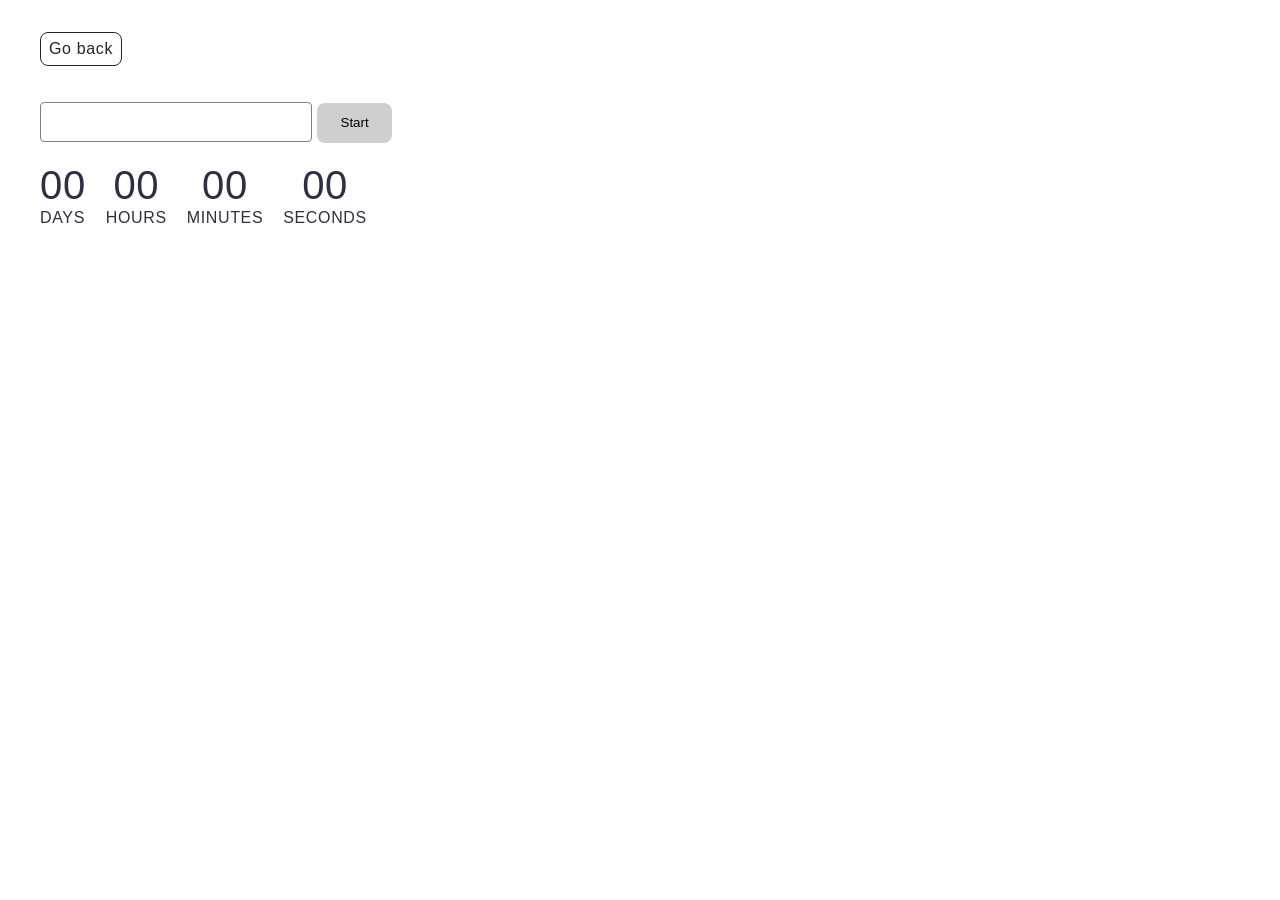
<file: src/1-timer.html>
<!DOCTYPE html>
<html lang="en">
  <head>
    <meta charset="UTF-8" />
    <meta http-equiv="X-UA-Compatible" content="IE=edge" />
    <meta name="viewport" content="width=device-width, initial-scale=1.0" />
    <title>Page 2</title>
    <link rel="stylesheet" href="./css/styles.css" />
  </head>
  <body>
    <main>
      <div class="container">
        <a class="back-link" href="./index.html">Go back</a>
        <h1 class="main-title">
        </h1>
       <input type="text" id="datetime-picker" />
<button type="button" data-start>Start</button>

<section class="timer">
  <div class="field">
    <span class="value" data-days>00</span>
    <span class="label">Days</span>
  </div>
  <div class="field">
    <span class="value" data-hours>00</span>
    <span class="label">Hours</span>
  </div>
  <div class="field">
    <span class="value" data-minutes>00</span>
    <span class="label">Minutes</span>
  </div>
  <div class="field">
    <span class="value" data-seconds>00</span>
    <span class="label">Seconds</span>
  </div>
      </div>
      </section>
    </main>

    
    <script type="module" src="./js/1-timer.js"></script>
  </body>
</html>
</file>
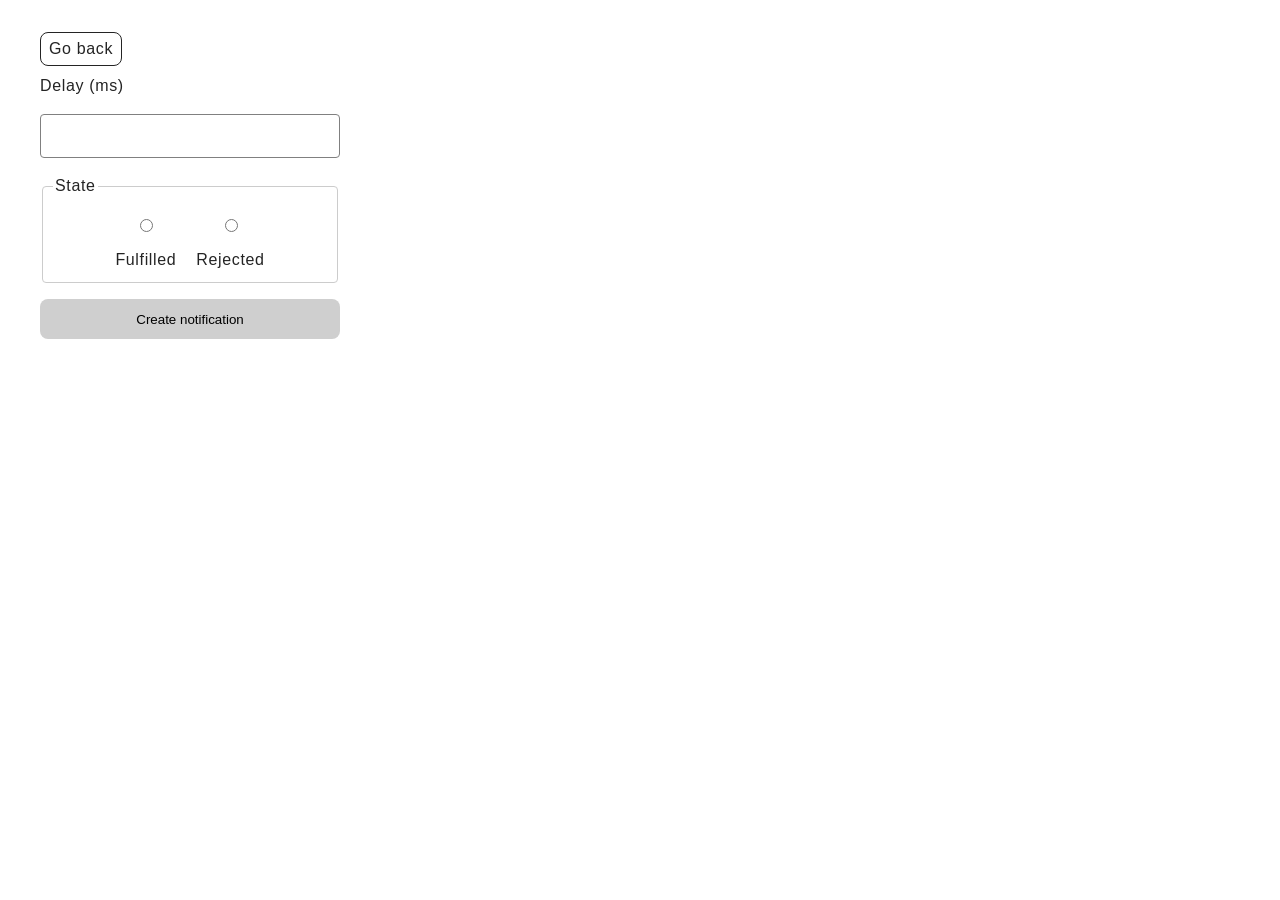
<file: src/2-snackbar.html>
<!DOCTYPE html>
<html lang="en">
  <head>
    <meta charset="UTF-8" />
    <meta http-equiv="X-UA-Compatible" content="IE=edge" />
    <meta name="viewport" content="width=device-width, initial-scale=1.0" />
    <title>Page 2</title>
    <link rel="stylesheet" href="./css/styles.css" />
  </head>
  <body>
    <main>
      <div class="container">
        <a class="back-link" href="./index.html">Go back</a>
        <h1 class="main-title">
        </h1>
       <form class="form">
  <div class="input-wrapper">
    <label>
      Delay (ms)
      <input type="number" name="delay" required id="delay"/>
    </label>
  </div>

  <fieldset class="state-fieldset">
    <legend>State</legend>
    <div class="radio-wrapper">
      <label>
        <input type="radio" name="state" value="fulfilled" required />
        Fulfilled
      </label>
      <label>
        <input type="radio" name="state" value="rejected" required />
        Rejected
      </label>
    </div>
  </fieldset>

  <button type="submit" class="subbutton">Create notification</button>
</form>
  </div>
      </div>
      </section>
    </main>

    
    <script type="module" src="./js/2-snackbar.js"></script>
  </body>
</html>
</file>
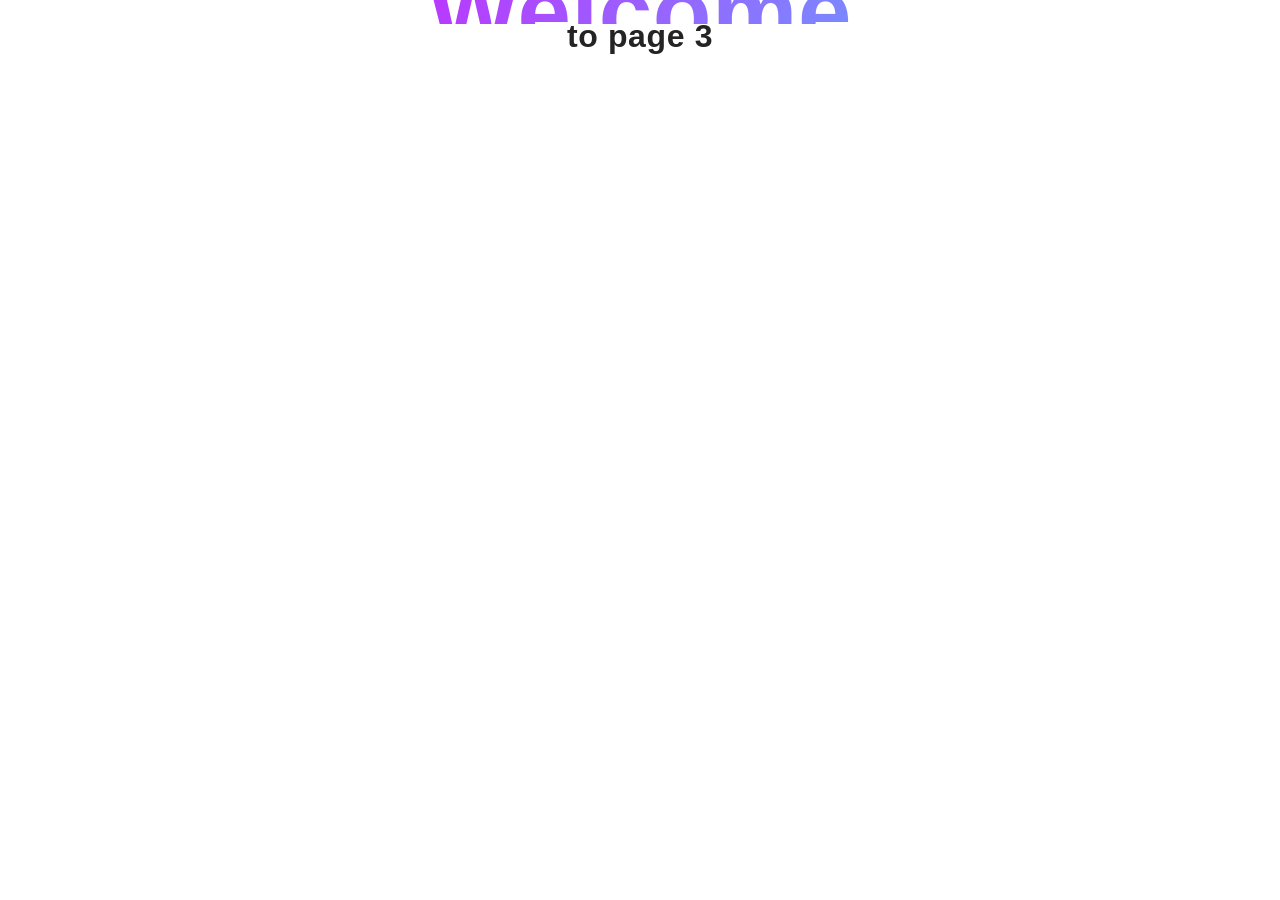
<file: src/page-3.html>
<!DOCTYPE html>
<html lang="en">
  <head>
    <meta charset="UTF-8" />
    <meta http-equiv="X-UA-Compatible" content="IE=edge" />
    <meta name="viewport" content="width=device-width, initial-scale=1.0" />
    <title>Page 3</title>
    <link rel="stylesheet" href="./css/styles.css" />
  </head>
  <body>
    <load
      src="./partials/header.html"
      icon-path="./img/sprite.svg#logo"
      highlight-curr="active"
    />

    <main>
      <div class="container">
        <h1 class="main-title">
          <span class="main-title-gradient">Welcome</span> to page 3
        </h1>
        <load src="./partials/back-link.html" />
      </div>
    </main>

    <load src="./partials/footer.html" />
  </body>
</html>
</file>
<file: src/css/styles.css>
/**
  |============================
  | include css partials with
  | default @import url()
  |============================
*/
/* Common styles */
@import url('./reset.css');
@import url('./base.css');
@import url('./container.css');
@import url('./animations.css');

/* Sections style */
@import url('./header.css');
@import url('./vite-promo.css');
@import url('./badges.css');
@import url('./back-link.css');
@import url('./footer.css');

.container{
font-family: "Montserrat", sans-serif;
  line-height: 150%;
  font-weight: 400;
  letter-spacing: 0.04em;
  text-align: left;
 
}

/* TIMER */
.timer{
display: flex;
flex-direction: row;
gap: 20px;
padding: 30px 0;
text-align: center;
}

.label{
display: flex;
flex-direction: row;
font-size: 16px;
color: #2e2f42;
text-transform: uppercase;
}

.value{
font-size: 40px;
color: #2e2f42;
}

#datetime-picker{
  border: 1px solid #808080;
border-radius: 4px;
width: 272px;
height: 40px;
font-size: 16px;
color: #2e2f42;
padding: 0 16px;
margin-top: 36px;
box-sizing: border-box;
}

button {
border-radius: 8px;
width: 75px;
height: 40px;
background: #cfcfcf;
border: none;
}

button:hover{
background: #6c8cff;
color: #fff;
}

button:active{
  background: #4e75ff;
  color: #fff;
}

/* SNACKBAR */

.form {
  display: flex;
  flex-direction: column; 
  gap: 16px;              
  width: 300px;
  text-align: left;         
}

#delay{
  border-radius: 4px;
 border: 1px solid #808080;
  outline: none;
  height: 40px;
}

.radio-wrapper {
  display: flex;
  gap: 20px;
  margin-top: 8px;
  margin: auto;
  justify-content: center; 
  align-items: center;
}

.state-fieldset {
  border: 1px solid #ccc;
  border-radius: 4px;
  padding: 10px;
}

.form label {
  margin-top: 8px;
  display: flex;
  flex-direction: column; 
  gap: 16px; 
 
}

.subbutton{
border-radius: 8px;
width: 300px;
height: 40px;
}
</file>
